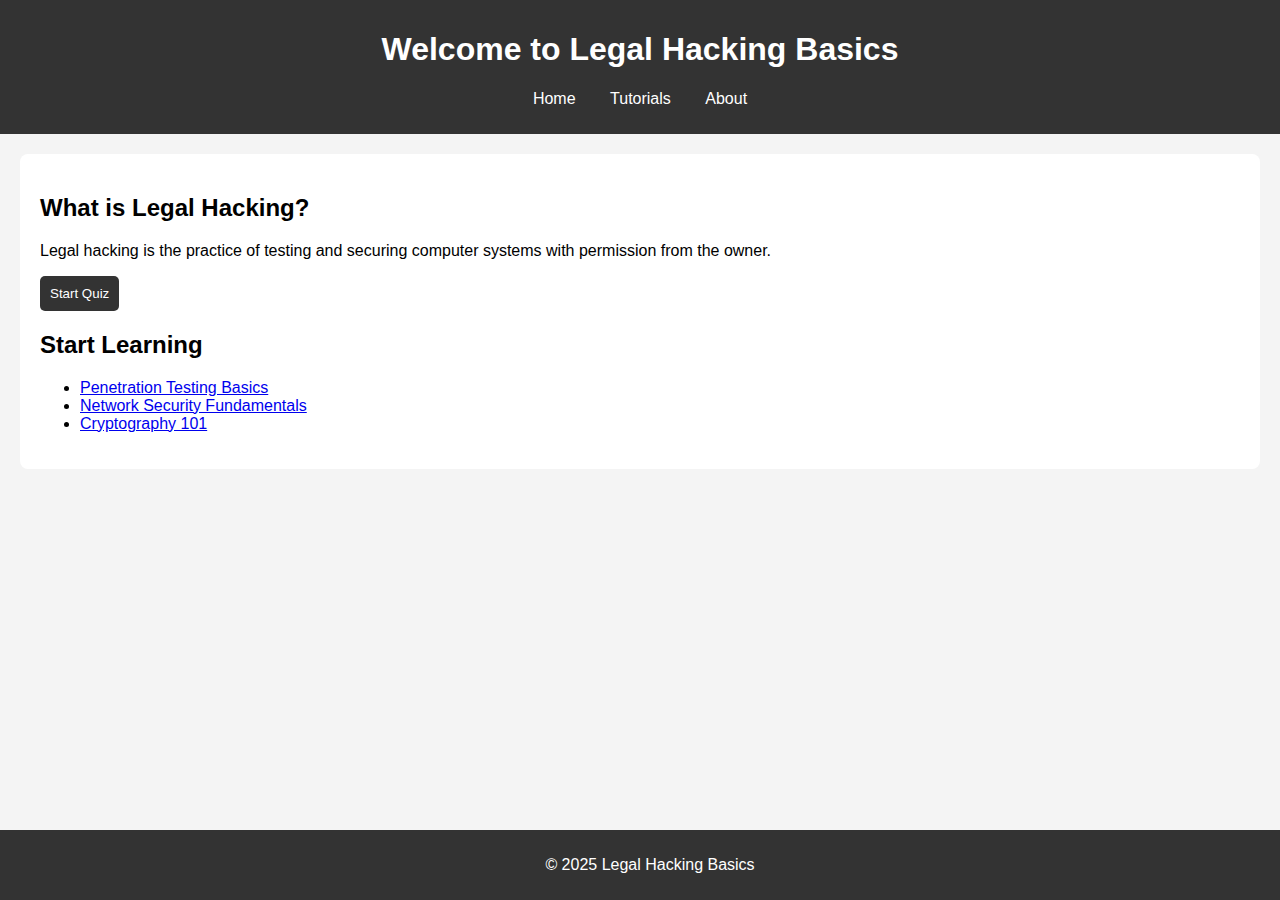
<file: docs/index.html>
<!DOCTYPE html>
<html lang="en">
<head>
  <meta charset="UTF-8">
  <meta name="viewport" content="width=device-width, initial-scale=1.0">
  <title>Legal Hacking Basics</title>
  <link rel="stylesheet" href="style.css">
</head>
<body>

  <header>
    <h1>Welcome to Legal Hacking Basics</h1>
    <nav>
      <ul>
        <li><a href="index.html">Home</a></li>
        <li><a href="tutorials.html">Tutorials</a></li>
        <li><a href="about.html">About</a></li>
      </ul>
    </nav>
  </header>

  <main>
    <section>
      <h2>What is Legal Hacking?</h2>
      <p>Legal hacking is the practice of testing and securing computer systems with permission from the owner.</p>
      <button onclick="startQuiz()">Start Quiz</button>
    </section>

    <section id="quiz-container" style="display:none;">
      <h3>Test Your Knowledge</h3>
      <p><strong>Question 1:</strong> What does Nmap do?</p>
      <ul>
        <li><input type="radio" name="q1" value="A"> A) Scans networks for vulnerabilities</li>
        <li><input type="radio" name="q1" value="B"> B) Cracks passwords</li>
        <li><input type="radio" name="q1" value="C"> C) Detects malware</li>
      </ul>
      <button onclick="submitQuiz()">Submit Answer</button>
      <p id="quiz-result"></p>
    </section>

    <section>
      <h2>Start Learning</h2>
      <ul>
        <li><a href="tutorials.html">Penetration Testing Basics</a></li>
        <li><a href="tutorials.html">Network Security Fundamentals</a></li>
        <li><a href="tutorials.html">Cryptography 101</a></li>
      </ul>
    </section>
  </main>

  <footer>
    <p>&copy; 2025 Legal Hacking Basics</p>
  </footer>

  <script src="script.js"></script>
</body>
</html>
</file>
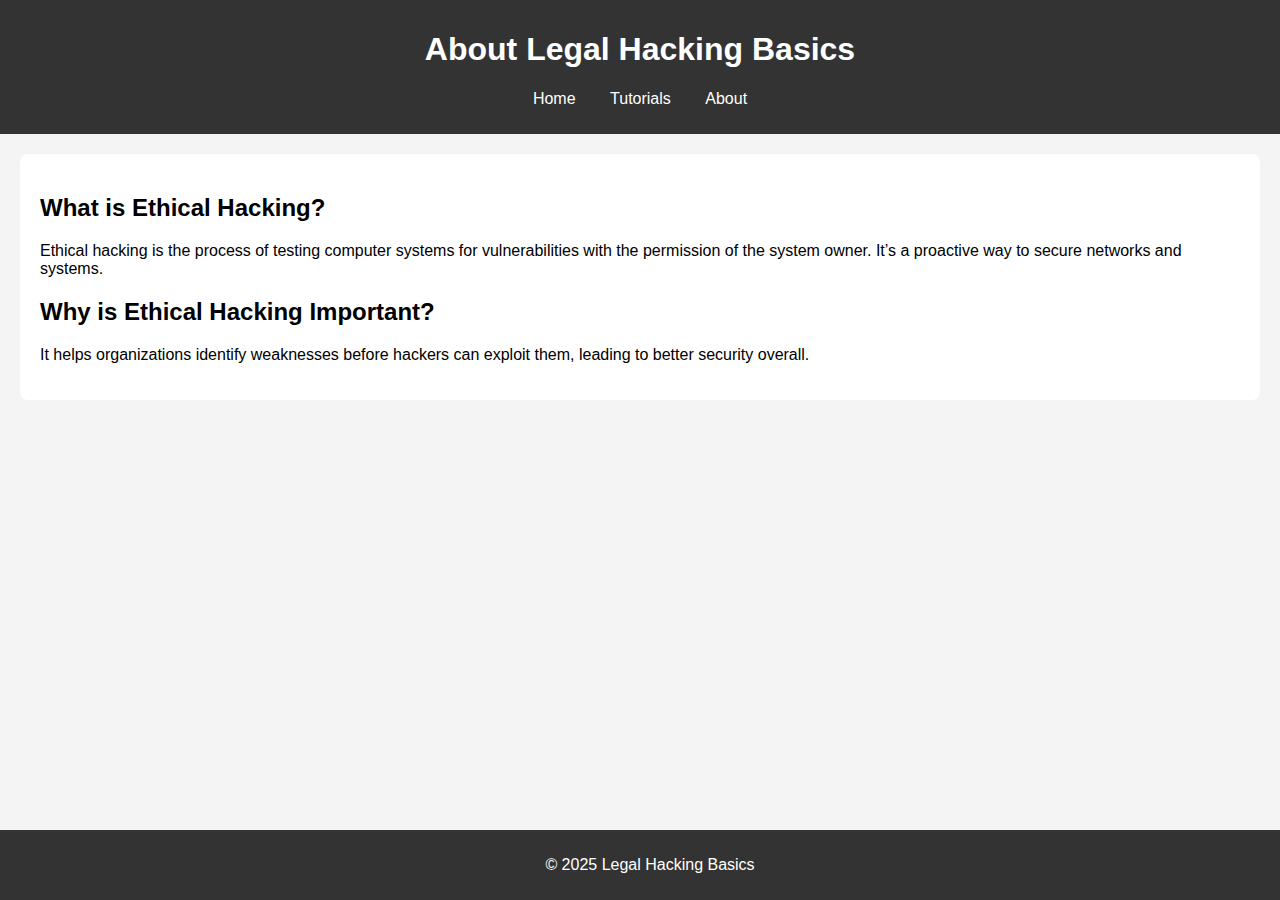
<file: docs/about.html>
<!DOCTYPE html>
<html lang="en">
<head>
  <meta charset="UTF-8">
  <meta name="viewport" content="width=device-width, initial-scale=1.0">
  <title>About - Legal Hacking Basics</title>
  <link rel="stylesheet" href="style.css">
</head>
<body>

  <header>
    <h1>About Legal Hacking Basics</h1>
    <nav>
      <ul>
        <li><a href="index.html">Home</a></li>
        <li><a href="tutorials.html">Tutorials</a></li>
        <li><a href="about.html">About</a></li>
      </ul>
    </nav>
  </header>

  <main>
    <section>
      <h2>What is Ethical Hacking?</h2>
      <p>Ethical hacking is the process of testing computer systems for vulnerabilities with the permission of the system owner. It’s a proactive way to secure networks and systems.</p>

      <h2>Why is Ethical Hacking Important?</h2>
      <p>It helps organizations identify weaknesses before hackers can exploit them, leading to better security overall.</p>
    </section>
  </main>

  <footer>
    <p>&copy; 2025 Legal Hacking Basics</p>
  </footer>

  <script src="script.js"></script>
</body>
</html>
</file>
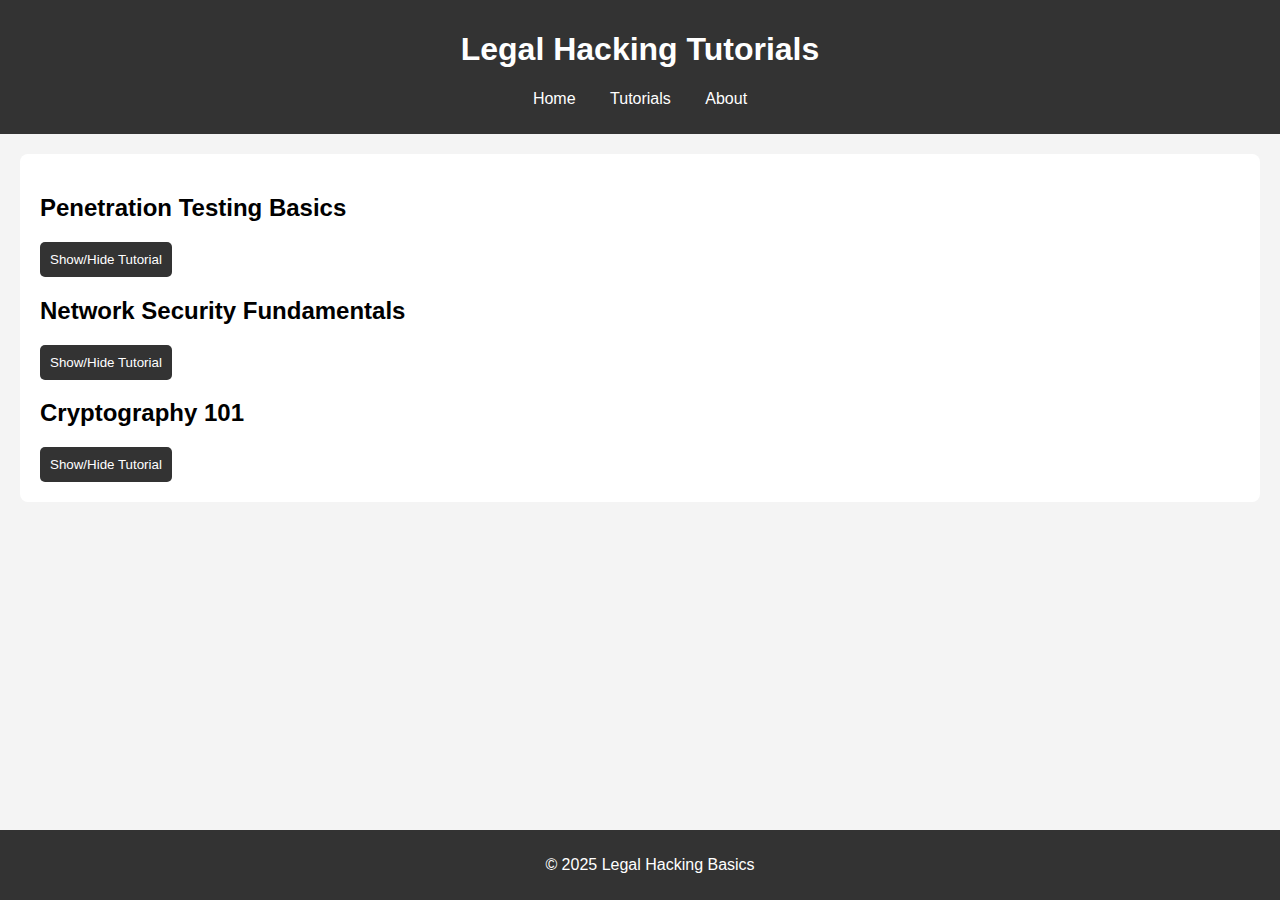
<file: docs/tutorials.html>
<!DOCTYPE html>
<html lang="en">
<head>
  <meta charset="UTF-8">
  <meta name="viewport" content="width=device-width, initial-scale=1.0">
  <title>Tutorials - Legal Hacking Basics</title>
  <link rel="stylesheet" href="style.css">
</head>
<body>

  <header>
    <h1>Legal Hacking Tutorials</h1>
    <nav>
      <ul>
        <li><a href="index.html">Home</a></li>
        <li><a href="tutorials.html">Tutorials</a></li>
        <li><a href="about.html">About</a></li>
      </ul>
    </nav>
  </header>

  <main>
    <section>
      <h2>Penetration Testing Basics</h2>
      <button onclick="toggleContent('pt-tutorial')">Show/Hide Tutorial</button>
      <div id="pt-tutorial" class="content-toggle">
        <p>Learn how penetration testing helps identify vulnerabilities in a system.</p>
      </div>
    </section>

    <section>
      <h2>Network Security Fundamentals</h2>
      <button onclick="toggleContent('network-tutorial')">Show/Hide Tutorial</button>
      <div id="network-tutorial" class="content-toggle">
        <p>Learn the importance of securing your network from hackers.</p>
      </div>
    </section>

    <section>
      <h2>Cryptography 101</h2>
      <button onclick="toggleContent('crypto-tutorial')">Show/Hide Tutorial</button>
      <div id="crypto-tutorial" class="content-toggle">
        <p>Understanding cryptography is crucial for protecting sensitive data.</p>
      </div>
    </section>
  </main>

  <footer>
    <p>&copy; 2025 Legal Hacking Basics</p>
  </footer>

  <script src="script.js"></script>
</body>
</html>
</file>
<file: docs/style.css>
body {
  font-family: Arial, sans-serif;
  margin: 0;
  padding: 0;
  background-color: #f4f4f4;
}

header {
  background-color: #333;
  color: white;
  padding: 10px;
  text-align: center;
}

nav ul {
  list-style: none;
  padding: 0;
}

nav ul li {
  display: inline;
  margin: 0 15px;
}

nav ul li a {
  color: white;
  text-decoration: none;
}

main {
  padding: 20px;
  background-color: white;
  margin: 20px;
  border-radius: 8px;
}

button {
  background-color: #333;
  color: white;
  padding: 10px;
  border: none;
  cursor: pointer;
  border-radius: 5px;
}

button:hover {
  background-color: #444;
}

footer {
  background-color: #333;
  color: white;
  text-align: center;
  padding: 10px;
  position: fixed;
  width: 100%;
  bottom: 0;
}

.content-toggle {
  display: none;
}

#quiz-container {
  margin-top: 20px;
}

#quiz-result {
  margin-top: 10px;
  font-weight: bold;
}
</file>
